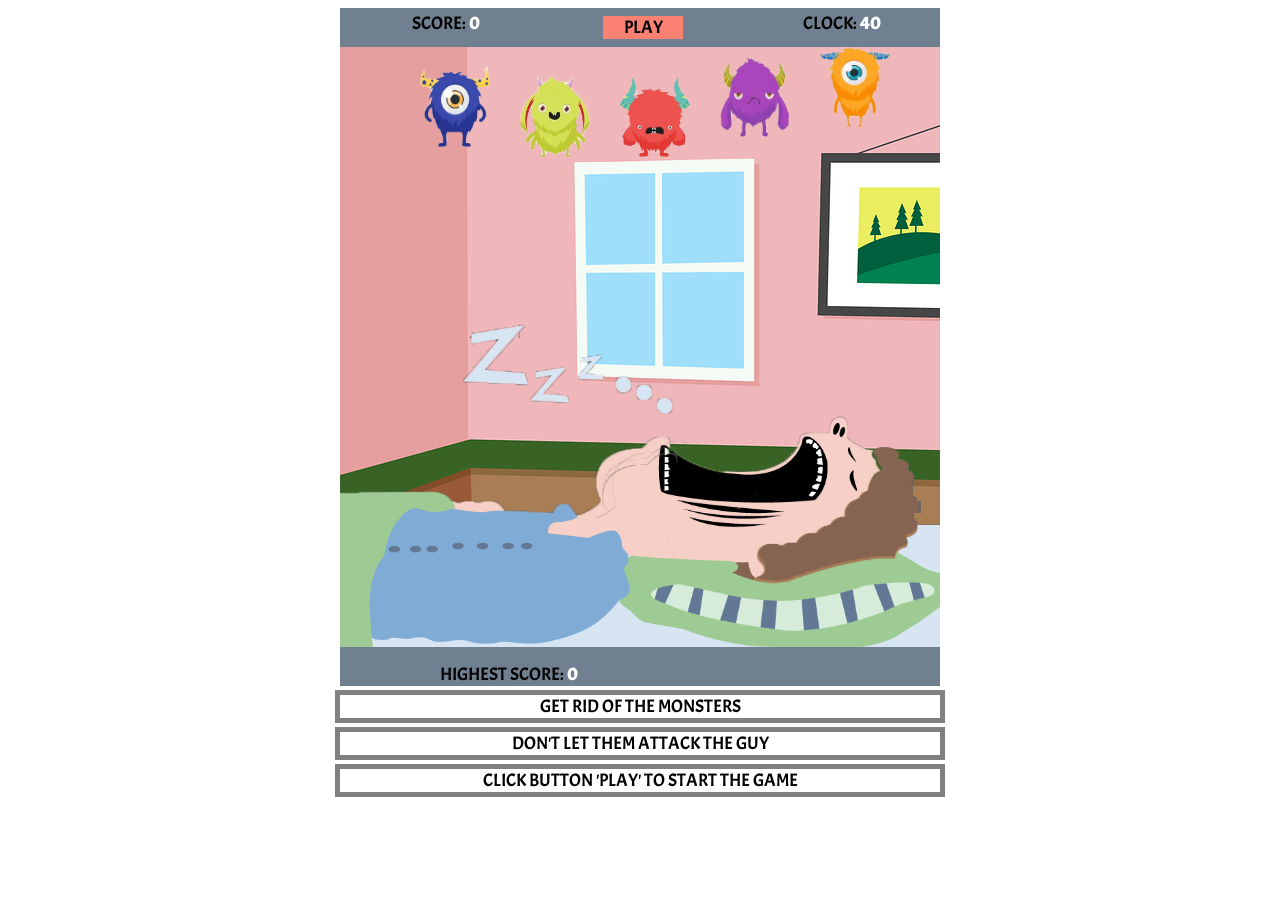
<file: index.html>
<!DOCTYPE html>
<html lang="en">
<head>
    <meta charset="UTF-8">
    <meta name="viewport" content="width=device-width">
    <meta http-equiv="X-UA-Compatible" content="ie=edge">
    <title>Monster</title>
    <link rel = "stylesheet" href="/game/game.css">
    <style>
    @import url('https://fonts.googleapis.com/css?family=Acme&display=swap');
    </style>
</head>


<body>
    <div id ="board">
        <li> Clock:  <spam id = "time"> 40 </spam></li>

        <li><div ontouchstart ="startGame();" id="button"> Play</div></li> 
        
        <li>Score:  <spam id = "score"> 0 </spam></li>
  
        <script src = "/game/GameController.js"></script>


<!-- this is going to display the screen of the game -->
    <div id = "scene">
<img src = "/game/picture/67446364_458314111672395_1435246339381264384_n.png" id = "human">



<img style = "width: 70px; height:80px;top: 0px; left: 480px; position: absolute;"
 onclick ="fall(this)" src = "/game/picture/monster1.png" class = "monster">
 <img style = "width: 70px; height:80px;top: 10px; left: 380px; position: absolute;"
 onclick ="fall(this)" src = "/game/picture/monster2.png" class = "monster">
 <img style = "width: 70px; height:80px;top: 30px; left: 280px; position: absolute;"
 onclick ="fall(this)" src = "/game/picture/monster3.png" class = "monster">
 <img style = "width: 70px; height:80px;top: 30px; left: 180px; position: absolute;"
 onclick ="fall(this)" src = "/game/picture/monster4.png" class = "monster">
 <img style = "width: 70px; height:80px;top: 20px; left: 80px; position: absolute;"
 onclick ="fall(this)" src = "/game/picture/monster5.png" class = "monster">

</div>


    <p style="width: 400px; margin:0 auto;">Highest score: <spam id= "high"> 0 </spam></p>


</div>

<footer>

<p class = 'detail'>
    Get rid of the monsters
</p>
<p class = 'detail'>
    Don't let them attack the guy

</p>
<p class = 'detail'>
        Click button 'Play' to start the game
    
    </p>


</footer>

</body>
</html>
</file>
<file: game/game.css>
html,
body{
    font-family:'Acme',sans-serif;
    text-transform: uppercase; 
    font-size:large;
}
#scene{
 width: 600px;
 height: 600px;
 background-image: url(picture/cartoon-2550689_960_720.png);
 overflow: hidden;   
 margin: 16px auto;
 position: relative;
 align-items: center;
}
#human{
position:absolute;
display: block;
width: 600px;
bottom: 0;
}
.monster{
    position: relative;
    width: 16px;
    height: auto;
    transition: top .5 ease; 

}
#board
{
    width: 600px;
    margin: 4px auto;
    padding:0;
    background-color:slategray;
}
#board li {
    list-style: none;
    box-sizing: border-box;
    width: 33%;
    padding: 4px;
    text-align: center;
    float: right;
}

#button
{
    background-color:salmon;
    width: 80px;
    margin: 4px auto;
    padding:0;

}
#button:active
{
    background: yellow;
}
spam 
{
font-weight: bold;
color:white;
text-align: center;

}
.monster
{
animation-duration: 5s;
animation-name: move;
}
.detail
{
    width: 600px;
    margin: 4px auto;
    padding:0;
    text-align: center;
    border: 5px solid gray;
    
}

@keyframes move
{
    from {top: 20px;}
    to {bottom: 200px;}
}
@viewport {
    width: device-width ;
    zoom: 1.0 ;
  }

  @media only screen and (min-width: 500px)
  {

  }
</file>
<file: collect/game.css>
html,
body{
    font-family:'Acme',sans-serif;
    text-transform: uppercase; 
    font-size:large;
}
#scene{
 width: 600px;
 height: 600px;
 background-image: url(picture/cartoon-2550689_960_720.png);
 overflow: hidden;   
 margin: 16px auto;
 position: relative;
 align-items: center;
}
#human{
position:absolute;
display: block;
width: 600px;
bottom: 0;
}
.monster{
    position: relative;
    width: 16px;
    height: auto;
    transition: top .5 ease; 

}
#board
{
    width: 600px;
    margin: 4px auto;
    padding:0;
    background-color:slategray;
}
#board li {
    list-style: none;
    box-sizing: border-box;
    width: 33%;
    padding: 4px;
    text-align: center;
    float: right;
}

#button
{
    background-color:salmon;
    width: 80px;
    margin: 4px auto;
    padding:0;

}
#button:active
{
    background: yellow;
}
spam 
{
font-weight: bold;
color:white;
text-align: center;

}
.monster
{
animation-duration: 5s;
animation-name: move;
}
.detail
{
    width: 600px;
    margin: 4px auto;
    padding:0;
    text-align: center;
    border: 5px solid gray;
    
}

@keyframes move
{
    from {top: 20px;}
    to {bottom: 200px;}
}
@viewport {
    width: device-width ;
    zoom: 1.0 ;
  }

  @media only screen and (min-width: 500px)
  {

  }
</file>
